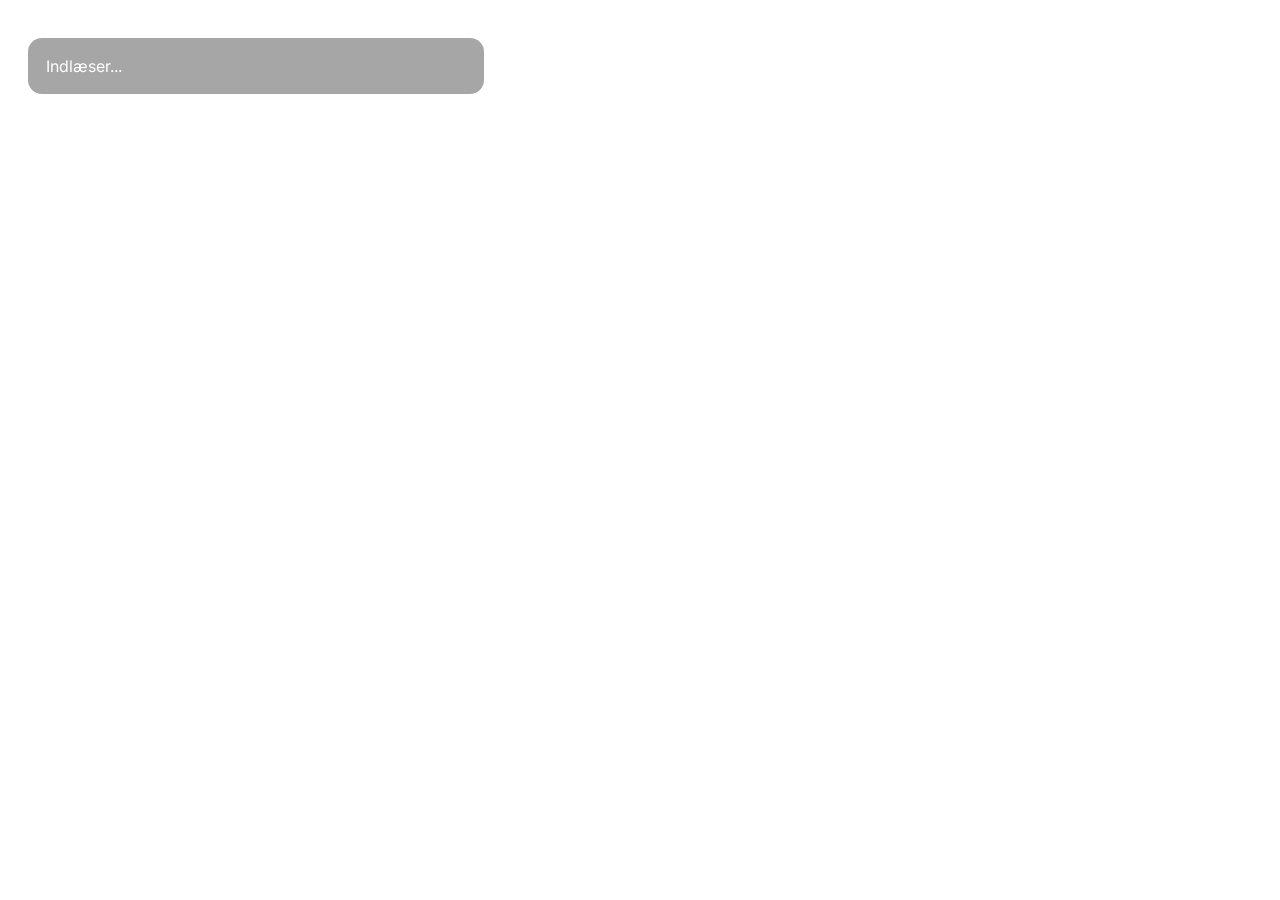
<file: Index.html>
<!DOCTYPE html>
<html lang="da">
<head>
<meta charset="UTF-8">
<meta name="viewport" content="width=device-width, initial-scale=1.0">
<title>Elpris DK2</title>

<link href="https://fonts.googleapis.com/css2?family=Inter:wght@400;500;600&display=swap" rel="stylesheet">

<style>
:root {
  --bg: rgba(0,0,0,0.35);
  --text: #fff;
  --muted: rgba(255,255,255,0.6);
  --low: #4ecb8a;
  --mid: #f0a040;
  --high: #f05555;
}

body {
  font-family: 'Inter', sans-serif;
  color: var(--text);
  padding: 20px;
}

/* Container */
.card {
  backdrop-filter: blur(10px);
  background: var(--bg);
  border-radius: 14px;
  padding: 18px;
  max-width: 420px;
  margin-top: 10px;
}

/* Main price */
.price-row {
  display:flex;
  align-items:flex-end;
  justify-content:space-between;
}

.price {
  font-size:64px;
  font-weight:600;
  letter-spacing:-2px;
}

.unit {
  font-size:14px;
  color: var(--muted);
  margin-left:6px;
}

.badge {
  font-size:12px;
  padding:6px 12px;
  border-radius:20px;
  font-weight:500;
}

/* Stats row */
.stats {
  display:flex;
  justify-content:space-between;
  margin:10px 0 14px;
  font-size:12px;
}

.stats span {
  color: var(--muted);
}

/* Bars */
.bar-list {
  display:flex;
  flex-direction:column;
  gap:6px;
}

.row {
  display:flex;
  align-items:center;
  gap:8px;
  font-size:12px;
}

.time {
  width:42px;
  text-align:right;
  color: var(--muted);
}

.track {
  flex:1;
  height:8px;
  background: rgba(255,255,255,0.08);
  border-radius:4px;
  overflow:hidden;
}

.fill {
  height:100%;
  border-radius:4px;
}

.value {
  width:48px;
  text-align:right;
}

/* cheapest highlight */
.cheapest {
  outline: 1px solid var(--low);
  border-radius:4px;
}
</style>
</head>

<body>

<div class="card" id="app">Indlæser...</div>

<script>
const pad = n => String(n).padStart(2, '0');

function apiUrl(d) {
  return `https://www.elprisenligenu.dk/api/v1/prices/${d.getFullYear()}/${pad(d.getMonth()+1)}-${pad(d.getDate())}_DK2.json`;
}

async function load() {
  const now = new Date();
  const res = await fetch(apiUrl(now));
  const data = await res.json();

  const prices = data.map(r => r.DKK_per_kWh);
  const min = Math.min(...prices);
  const max = Math.max(...prices);
  const avg = prices.reduce((a,b)=>a+b,0)/prices.length;

  const current = data[now.getHours()].DKK_per_kWh;

  function color(v){
    const r=(v-min)/(max-min);
    return r<0.33?'var(--low)':r<0.66?'var(--mid)':'var(--high)';
  }

  function format(v){
    return v.toFixed(2).replace('.',',');
  }

  // find cheapest hour
  const cheapestIndex = prices.indexOf(min);

  const bars = data.map((r,i)=>{
    const pct = ((r.DKK_per_kWh-min)/(max-min))*100;
    return `
      <div class="row ${i===cheapestIndex?'cheapest':''}">
        <div class="time">${pad(i)}:00</div>
        <div class="track">
          <div class="fill" style="width:${pct}%;background:${color(r.DKK_per_kWh)}"></div>
        </div>
        <div class="value">${format(r.DKK_per_kWh)}</div>
      </div>
    `;
  }).join('');

  document.getElementById('app').innerHTML = `
    <div class="price-row">
      <div>
        <span class="price" style="color:${color(current)}">${format(current)}</span>
        <span class="unit">kr/kWh</span>
      </div>
      <div class="badge" style="background:${color(current)}">
        Nu: ${current===min?'Billigst':current===max?'Dyrest':'Normal'}
      </div>
    </div>

    <div class="stats">
      <div><span>Lav</span><br>${format(min)}</div>
      <div><span>Snit</span><br>${format(avg)}</div>
      <div><span>Høj</span><br>${format(max)}</div>
    </div>

    <div class="bar-list">${bars}</div>
  `;
}

load();
setInterval(load, 900000);
</script>

</body>
</html>
</file>
